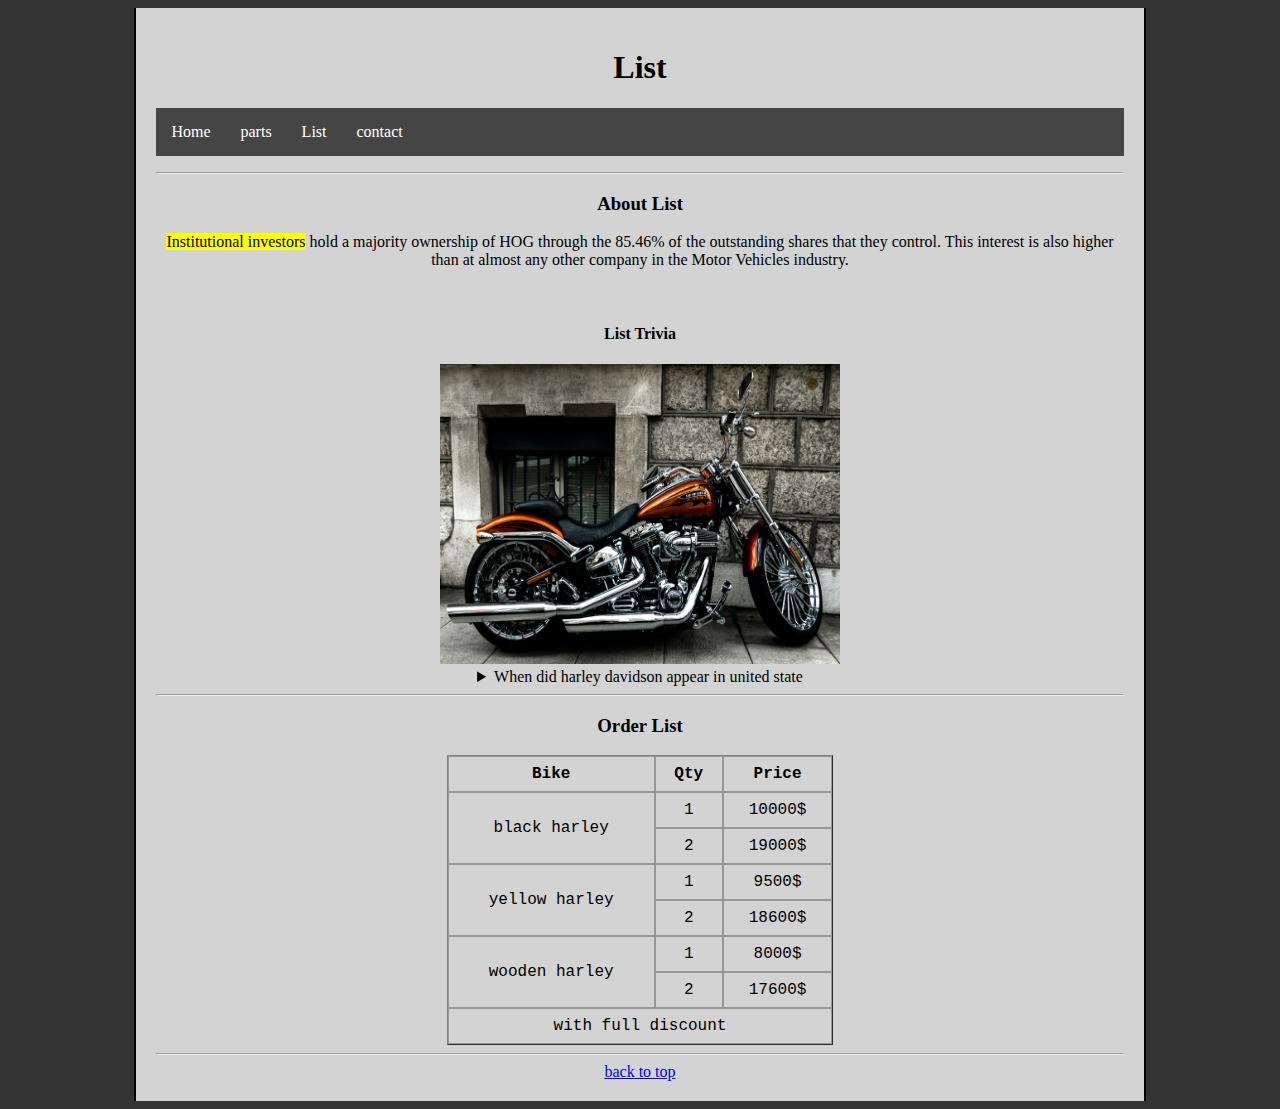
<file: list.html>
<!DOCTYPE html>
<html lang="en">
<head>
    <meta charset="UTF-8">
    <meta name="viewport" content="width=device-width, initial-scale=1.0">
    <title>one shop</title>
    <link rel="icon" href="./waldemar-kt0QS0FPyCc-unsplash.jpg" type="image/x-icon">
    <link rel="stylesheet" href="main.css" type="text/css">
</head>
<body class="list-body">
    <div class="list333">
        <h1>List</h1>
  
    <nav class="navbar">
        <ul>
            <li ><a href="./index.html">Home</a></li>
            <li ><a href="./parts.html">parts</a></li>
            <li ><a href="./list.html">List</a></li>
            <li ><a href="./contact.html">contact</a></li>
          
        </ul>
    </nav>    
    <hr>
    
    <main>
       <h3>About List</h3>
    <p><mark>Institutional investors</mark> hold a majority ownership of HOG through the 85.46% of the outstanding shares that they
        control. This interest is also higher than at almost any other company in the Motor Vehicles industry.</p>
    <br>
    <h4>List Trivia</h4>
    <img src="./list 1.jpg" alt="nothing" width="400" height="300">
    <aside>
        <details>
            <summary>When did harley davidson appear in united state</summary>
            <p>Harley-Davidson got its all-American start in 1903, at the dawn of the "Motor Age." Two friends got together and
                combined bicycles with newfangled engines.</p>
        </details>
    </aside>
    <hr>
    <h3>Order List</h3>
    
    <div class="table-container">
    <table style="width:40%" border="1"cellspacing="0">
    <tr>
        <th>Bike</th>
        <th>Qty</th>
        <th>Price</th>
    </tr>
    <tr>
        <td rowspan="2">black harley</td>
        <td>1</td>
        <td>10000$</td>
    </tr>
        <td>2</td>
        <td>19000$</td>
    </tr>
    <tr>
        <td rowspan="2">yellow harley</td>
        <td>1</td>
        <td>9500$</td>
    </tr>
        <td>2</td>
        <td>18600$</td>
    </tr>
    <td rowspan="2">wooden harley</td>
        <td>1</td>
        <td>8000$</td>
    </tr>
        <td>2</td>
        <td>17600$</td>
    </tr>
    <tr>
        <td colspan="3">with full discount</td>
    </tr>
    </table>
    </div>

    <hr>
    <a href="#">back to top</a>
    </main>
</div>
</body>
</html>
</file>
<file: main.css>
.body111 {
    background-color: rgb(103, 102, 102);
}
.contactbody{
    
    color: rgb(0, 0, 0);
    text-decoration: none;
    display: block;
    text-align: center;
    background-color: lightgrey;
    
    justify-content: center;
    margin-left: 10%;
    margin-right: 10%;
    border-left: 2px;
    border-right: 2px;
    border-color: black;
    padding: 20px;
    border-style: solid;
    border-top: 0px;
    border-bottom: 0px;


    
}

.body{

background: linear-gradient(90deg, rgba(2,0,36,1) 0%, rgba(9,9,121,1) 35%, rgba(73,124,188,1) 57%, rgba(145,176,199,1) 67%, rgba(0,212,255,1) 100%);
}

.list-body{
    background-color: rgb(52, 51, 51);
}
.parts-body{
    background-color: rgb(64, 61, 62) ;
}

.table-container {
    display: flex;
    justify-content: center;
}


.list333{color: rgb(0, 0, 0);
    text-decoration: none;
    display: block;
    text-align: center;
    background-color: lightgrey;
    overflow: hidden;


    justify-content: center;
    margin-left: 10%;
    margin-right: 10%;
    border-left: 2px;
    border-right: 2px;
    border-color: black;
    padding: 20px;
    border-style: solid;
    border-top: 0px;
    border-bottom: 0px;

}
.container{color: rgb(0, 0, 0);
    text-decoration: none;
    display: block;
    text-align: center;
    background-color: lightgrey;
    overflow: hidden;


    justify-content: center;
    margin-left: 10%;
    margin-right: 10%;
    border-left: 2px;
    border-right: 2px;
    border-color: black;
    padding: 20px;
    border-style: solid;
    border-top: 0px;
    border-bottom: 0px;

}
.motoparts{
    color: rgb(0, 0, 0);
    text-decoration: none;
    display: block;
    text-align: center;
    background-color: lightgrey;
    overflow: hidden;


    justify-content: center;
    margin-left: 10%;
    margin-right: 10%;
    border-left: 2px;
    border-right: 2px;
    border-color: black;
    padding: 20px;
    border-style: solid;
    border-top: 0px;
    border-bottom: 0px;
}
h1{
    text-align: center;
}
.navbar ul{list-style-type: none;
background-color: rgb(70, 69, 69);
padding: 0px;
margin: opx;
overflow: hidden;
}
.navbar a{
    color: white;
    text-decoration: none;
    padding: 15px;
    display: block;
    text-align: center;
}
.navbar li{
    float: left;
}
.table,tr,th,td,caption{border:1px solid#979797; font-family: 'Courier New', Courier, monospace; border-collapse: collapse;padding: 0.5rem; }

.image33{
    height: 270px;
    width: 350px;
}
</file>
